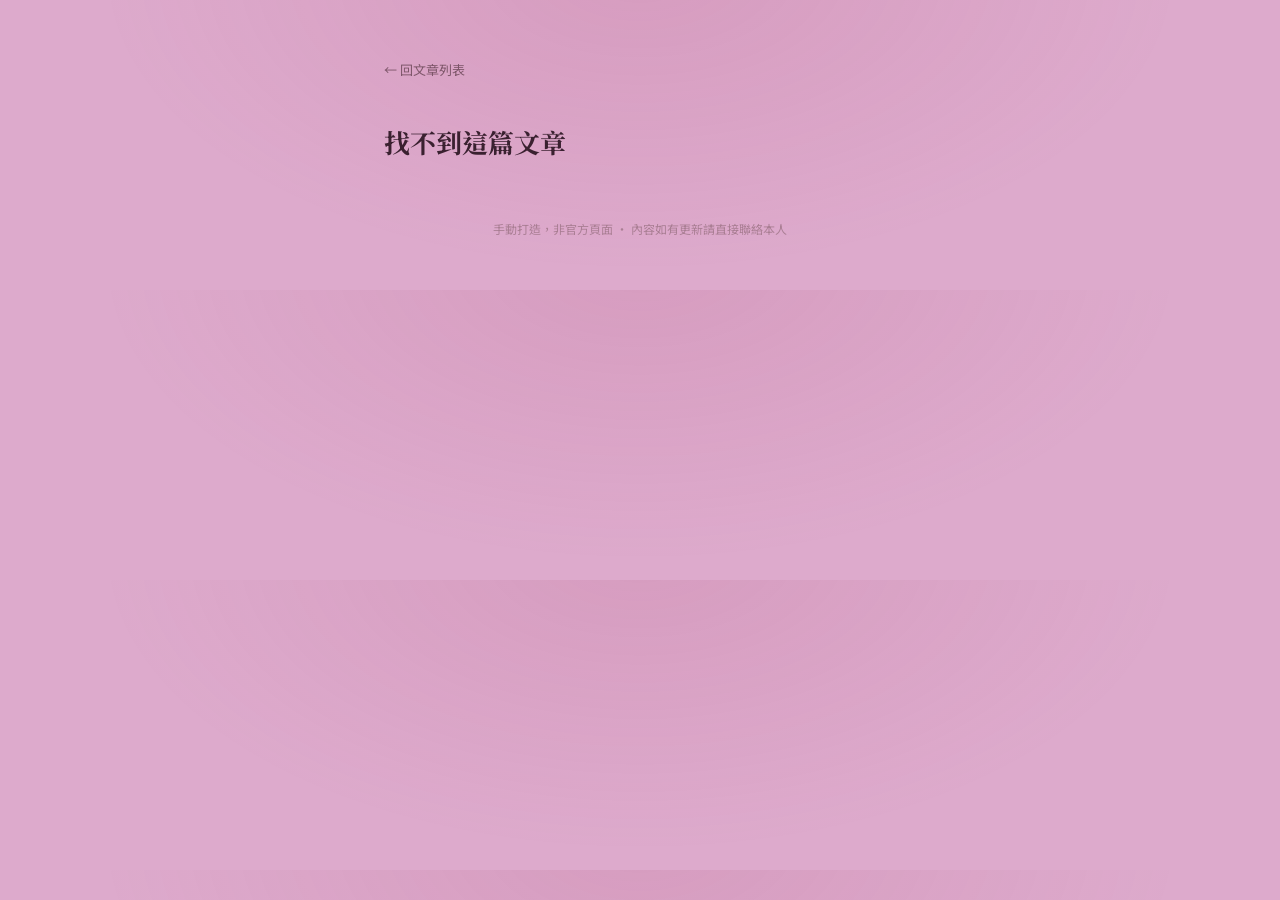
<file: article.html>
<!DOCTYPE html>
<html lang="zh-Hant">
<head>
<meta charset="UTF-8" />
<meta name="viewport" content="width=device-width, initial-scale=1.0" />
<title>文章 - 慕伊的創作區</title>
<meta name="description" content="慕伊的文章" />
<meta name="robots" content="noindex" />
<link rel="icon" href="data:,">
<link rel="preconnect" href="https://fonts.googleapis.com">
<link rel="preconnect" href="https://fonts.gstatic.com" crossorigin>
<link href="https://fonts.googleapis.com/css2?family=Noto+Serif+TC:wght@500;700&family=Noto+Sans+TC:wght@400;500;700&display=swap" rel="stylesheet">
<link rel="stylesheet" href="style.css?v=1.9" />
</head>
<body>

<div class="page">

  <a class="back-link" id="back-link" href="articles.html">← 回文章列表</a>

  <header class="works-header">
    <h1 class="works-title" id="article-title"></h1>
  </header>

  <p class="article-body" id="article-body"></p>

  <footer class="footer">
    <p>手動打造，非官方頁面 · 內容如有更新請直接聯絡本人</p>
  </footer>

</div>

<script src="data.js?v=1.9"></script>
<script src="articles.js?v=1.9"></script>
<script>document.addEventListener("DOMContentLoaded", renderArticle);</script>
</body>
</html>
</file>
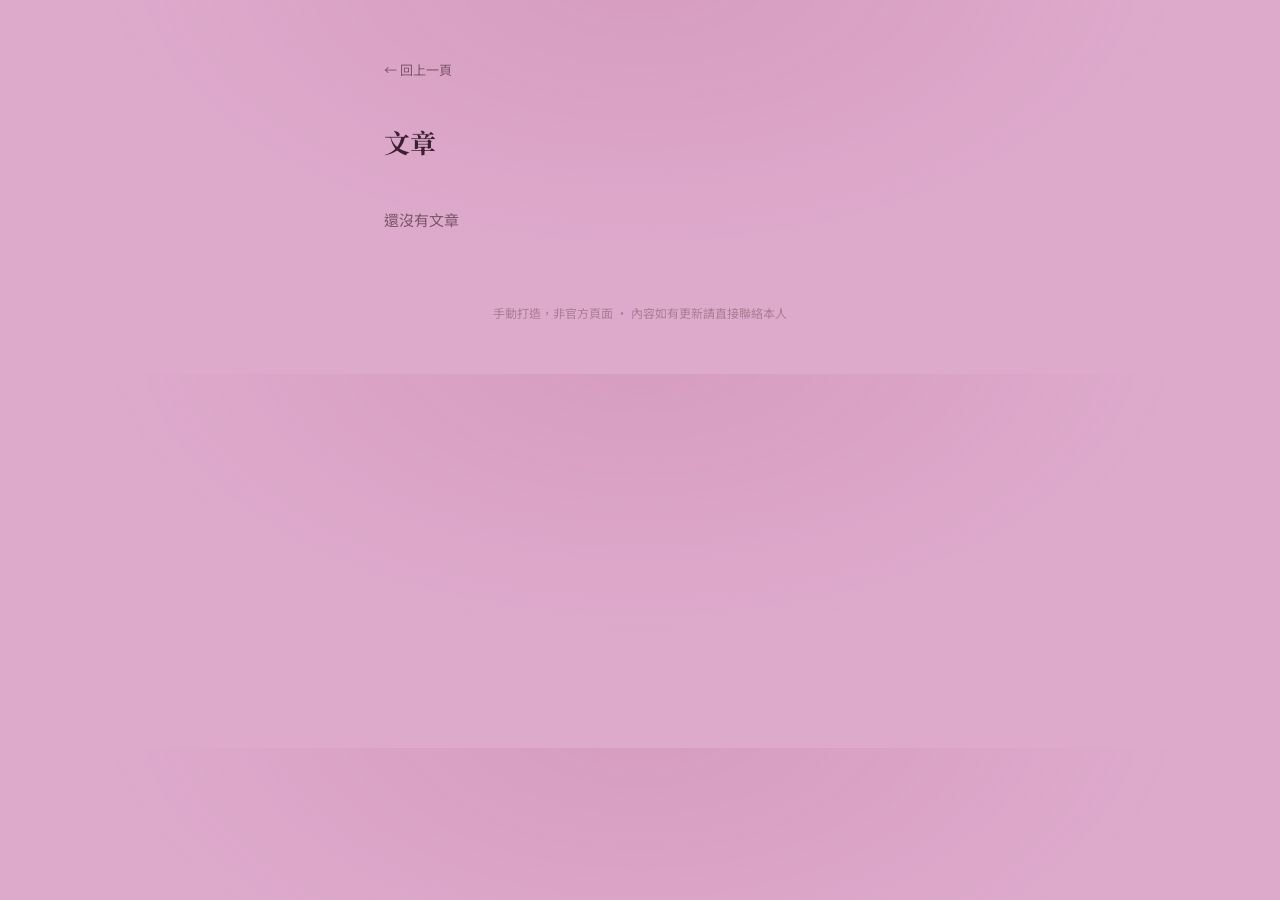
<file: articles.html>
<!DOCTYPE html>
<html lang="zh-Hant">
<head>
<meta charset="UTF-8" />
<meta name="viewport" content="width=device-width, initial-scale=1.0" />
<title>文章 - 慕伊的創作區</title>
<meta name="description" content="慕伊的文章列表" />
<meta name="robots" content="noindex" />
<link rel="icon" href="data:,">
<link rel="preconnect" href="https://fonts.googleapis.com">
<link rel="preconnect" href="https://fonts.gstatic.com" crossorigin>
<link href="https://fonts.googleapis.com/css2?family=Noto+Serif+TC:wght@500;700&family=Noto+Sans+TC:wght@400;500;700&display=swap" rel="stylesheet">
<link rel="stylesheet" href="style.css?v=1.9" />
</head>
<body>

<div class="page">

  <a class="back-link" id="back-link" href="index.html">← 回上一頁</a>

  <header class="works-header">
    <h1 class="works-title">文章</h1>
  </header>

  <p class="category-intro" id="articles-intro" hidden></p>

  <div class="works-link-list" id="article-list"></div>

  <footer class="footer">
    <p>手動打造，非官方頁面 · 內容如有更新請直接聯絡本人</p>
  </footer>

</div>

<script src="data.js?v=1.9"></script>
<script src="articles.js?v=1.9"></script>
<script>document.addEventListener("DOMContentLoaded", renderArticleList);</script>
</body>
</html>
</file>
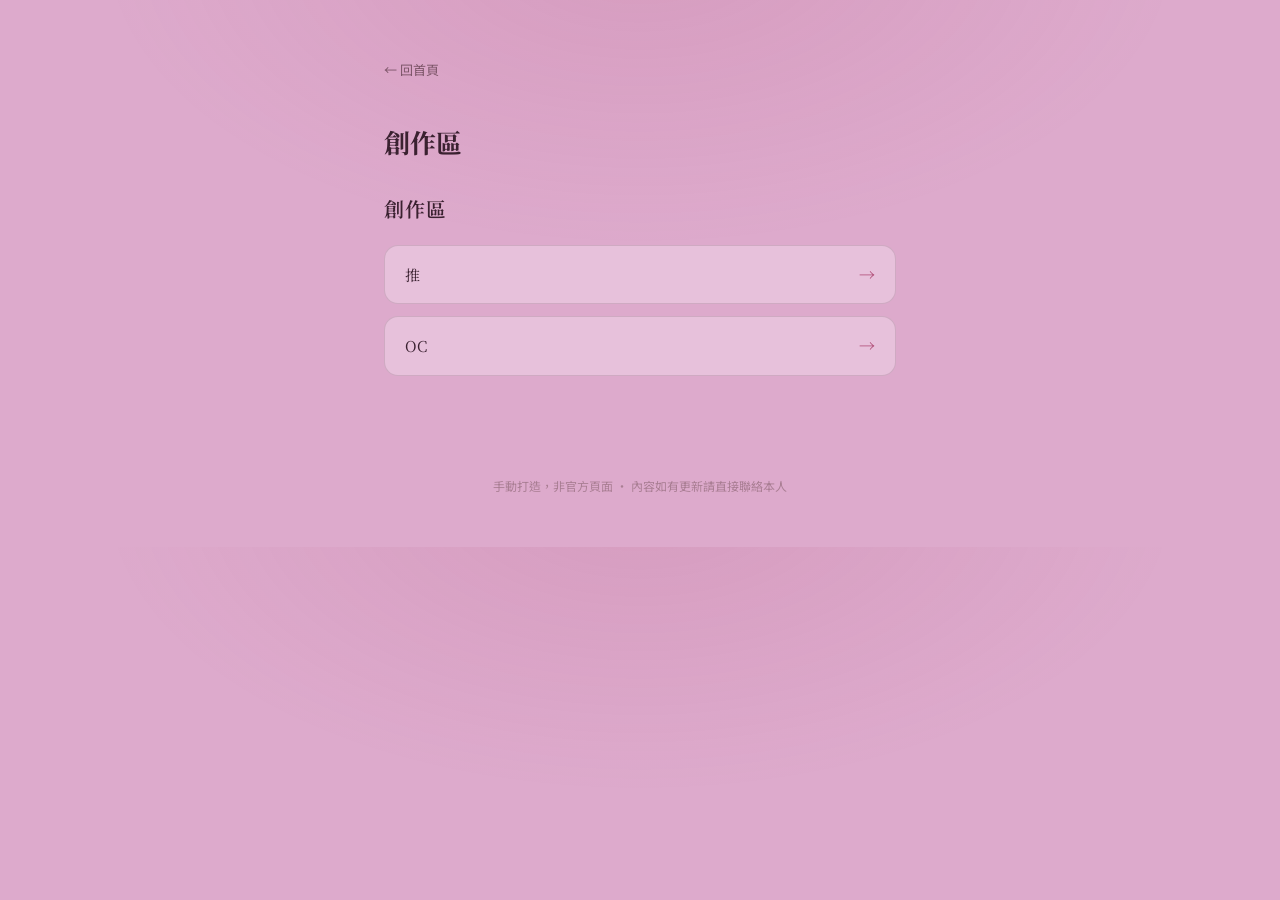
<file: works.html>
<!DOCTYPE html>
<html lang="zh-Hant">
<head>
<meta charset="UTF-8" />
<meta name="viewport" content="width=device-width, initial-scale=1.0" />
<title>創作區 - 慕伊</title>
<meta name="description" content="慕伊的創作區" />
<meta name="robots" content="noindex" />
<link rel="icon" href="data:,">
<link rel="preconnect" href="https://fonts.googleapis.com">
<link rel="preconnect" href="https://fonts.gstatic.com" crossorigin>
<link href="https://fonts.googleapis.com/css2?family=Noto+Serif+TC:wght@500;700&family=Noto+Sans+TC:wght@400;500;700&display=swap" rel="stylesheet">
<link rel="stylesheet" href="style.css?v=1.5" />
</head>
<body>

<div class="page">

  <a class="back-link" href="index.html">← 回首頁</a>

  <header class="works-header">
    <h1 class="works-title">創作區</h1>
  </header>

  <!-- 創作區分類 -->
  <section class="section" id="gallery-section">
    <h2 class="section-title">創作區</h2>
    <div class="works-link-list">
      <a class="works-link" href="gallery-tui.html">
        推
        <span class="works-link-arrow">→</span>
      </a>
      <a class="works-link" href="gallery-oc.html">
        OC
        <span class="works-link-arrow">→</span>
      </a>
    </div>
  </section>

  <footer class="footer">
    <p>手動打造，非官方頁面 · 內容如有更新請直接聯絡本人</p>
  </footer>

</div>

</body>
</html>
</file>
<file: style.css>
/* ============================================================
   慕伊 — 遊戲檔案卡
   色彩：淡粉底色 #ddaacc、深玫瑰紅點綴、暖金滾邊
   ============================================================ */

:root {
  --bg: #ddaacc;
  --bg-soft: #e7c1db;
  --panel: #c2d7fa;
  --panel-rgb: 194, 215, 250;
  --line: rgba(58, 33, 48, 0.14);
  --line-strong: rgba(58, 33, 48, 0.26);

  --text: #3a2130;
  --text-muted: #7c5568;
  --text-faint: #a97e93;

  --rose: #a83d68;
  --rose-rgb: 168, 61, 104;
  --rose-deep: #8a2f54;
  --gold: #a97c3d;
  --gold-soft: #8a6a3f;

  --serif: "Noto Serif TC", "Songti TC", serif;
  --sans: "Noto Sans TC", "PingFang TC", sans-serif;

  --max-w: 560px;
}

* { box-sizing: border-box; }

html { -webkit-tap-highlight-color: transparent; }

body {
  margin: 0;
  background:
    radial-gradient(ellipse 900px 500px at 50% -10%, rgba(var(--rose-rgb), 0.13), transparent 60%),
    var(--bg);
  color: var(--text);
  font-family: var(--sans);
  line-height: 1.6;
  -webkit-font-smoothing: antialiased;
}

@media (prefers-reduced-motion: reduce) {
  * { animation-duration: 0.001ms !important; transition-duration: 0.001ms !important; }
}

.page {
  max-width: var(--max-w);
  margin: 0 auto;
  padding: 56px 24px 40px;
}

/* ---------------- Hero ---------------- */

.hero {
  display: flex;
  flex-direction: column;
  align-items: center;
  text-align: center;
}

.hero-frame {
  width: 220px;
  height: 260px;
  border-radius: 130px 130px 28px 28px;
  overflow: hidden;
  background:
    radial-gradient(circle at 50% 28%, rgba(var(--rose-rgb), 0.35), transparent 65%),
    linear-gradient(180deg, var(--panel), var(--bg-soft));
  border: 1px solid var(--line-strong);
  position: relative;
  box-shadow: 0 0 0 1px rgba(0,0,0,0.2), 0 24px 48px -24px rgba(var(--rose-rgb), 0.35);
}

.hero-frame img {
  width: 100%;
  height: 100%;
  object-fit: cover;
  object-position: 50% 12%;
  display: block;
}

.hero-name {
  margin: 28px 0 4px;
  font-family: var(--serif);
  font-weight: 700;
  font-size: 34px;
  letter-spacing: 0.06em;
}

.hero-name .emoji { margin-right: 6px; }

.hero-rule {
  width: 40px;
  height: 2px;
  background: var(--gold);
  opacity: 0.7;
  margin: 14px 0 18px;
}

.tag-row {
  display: flex;
  flex-wrap: wrap;
  gap: 10px;
  justify-content: center;
}

.tag {
  font-size: 13px;
  letter-spacing: 0.02em;
  color: var(--rose);
  border: 1px solid rgba(var(--rose-rgb), 0.4);
  border-radius: 999px;
  padding: 6px 14px;
  background: rgba(var(--rose-rgb), 0.06);
}

.avatar-credit {
  text-align: center;
  margin-top: 16px;
  font-size: 11.5px;
  color: var(--text-faint);
}
.avatar-credit a {
  color: var(--rose);
  text-decoration: none;
  border-bottom: 1px solid rgba(var(--rose-rgb), 0.4);
}
.avatar-credit a:hover { border-color: var(--rose); }

/* ---------------- Sections & dividers ---------------- */

.section { padding: 44px 0; }
.section:first-of-type { padding-top: 0; }

.card-section {
  position: relative;
  padding: 30px 26px;
  margin: 24px 0;
  background: rgba(var(--panel-rgb), 0.85);
  border: 1px solid var(--rose);
  border-radius: 16px;
  box-shadow: 0 26px 46px -18px rgba(58, 33, 48, 0.6), 0 4px 10px rgba(58, 33, 48, 0.16);
}
.card-section::before {
  content: "";
  position: absolute;
  inset: 6px;
  border: 1px solid var(--gold);
  border-radius: 10px;
  pointer-events: none;
}
.card-section:first-of-type,
.card-section + .card-section {
  margin-top: 0;
}

.section-title {
  font-family: var(--serif);
  font-weight: 600;
  font-size: 20px;
  letter-spacing: 0.04em;
  margin: 0 0 20px;
  color: var(--text);
}

.divider {
  display: flex;
  justify-content: center;
  color: var(--gold);
  opacity: 0.55;
  font-size: 13px;
}

/* ---------------- About / game lists ---------------- */

.about-block { margin-bottom: 30px; }
.about-block:last-child { margin-bottom: 0; }
.intro-block { margin-top: 48px; }

.about-label {
  font-family: var(--serif);
  font-size: 16px;
  font-weight: 600;
  color: var(--gold-soft);
  margin: 0 0 10px;
  display: flex;
  align-items: center;
  gap: 6px;
}
.about-label::before {
  content: "";
  display: inline-block;
  width: 15px;
  height: 15px;
  background-image: url("data:image/svg+xml,%3Csvg%20xmlns%3D%22http%3A//www.w3.org/2000/svg%22%20viewBox%3D%220%200%2024%2024%22%20width%3D%2224%22%20height%3D%2224%22%3E%3Cg%20fill%3D%22none%22%20stroke%3D%22%23a83d68%22%20stroke-width%3D%221.1%22%20opacity%3D%220.75%22%3E%3Ccircle%20cx%3D%2212%22%20cy%3D%2212%22%20r%3D%223.2%22%20/%3E%3Ccircle%20cx%3D%227.5%22%20cy%3D%229%22%20r%3D%222.3%22%20/%3E%3Ccircle%20cx%3D%2216.5%22%20cy%3D%229%22%20r%3D%222.3%22%20/%3E%3Ccircle%20cx%3D%2212%22%20cy%3D%226%22%20r%3D%222.3%22%20/%3E%3Ccircle%20cx%3D%229%22%20cy%3D%2216%22%20r%3D%221.8%22%20/%3E%3C/g%3E%3Cg%20fill%3D%22%23a97c3d%22%20opacity%3D%220.6%22%3E%3Ccircle%20cx%3D%2212%22%20cy%3D%2212%22%20r%3D%221%22%20/%3E%3C/g%3E%3C/svg%3E");
  background-size: contain;
  background-repeat: no-repeat;
  flex-shrink: 0;
}

.chip-cloud {
  display: flex;
  flex-wrap: wrap;
  gap: 8px 10px;
  line-height: 1.5;
}

.chip {
  font-size: 14px;
  color: var(--text);
  background: var(--bg-soft);
  border: 1px solid var(--line);
  border-radius: 8px;
  padding: 5px 11px;
}

.chip.dim {
  color: var(--text-muted);
  background: transparent;
}

.about-note {
  margin: 10px 2px 0;
  font-size: 13px;
  color: var(--text-faint);
}

.about-plain {
  font-size: 15px;
  color: var(--text-muted);
  white-space: pre-line;
}

/* ---------------- Gallery ---------------- */

.gallery-filters {
  display: flex;
  gap: 8px;
  margin-bottom: 18px;
}

.filter-btn {
  font-family: var(--sans);
  font-size: 13px;
  color: var(--text-muted);
  background: transparent;
  border: 1px solid var(--line-strong);
  border-radius: 999px;
  padding: 6px 16px;
  cursor: pointer;
  transition: color 0.15s ease, border-color 0.15s ease, background 0.15s ease;
}

.filter-btn:hover { color: var(--text); border-color: var(--rose); }

.filter-btn.active {
  color: var(--bg);
  background: var(--rose);
  border-color: var(--rose);
}

.gallery-grid {
  display: grid;
  grid-template-columns: repeat(2, 1fr);
  gap: 12px;
}

.gallery-item {
  position: relative;
  border-radius: 14px;
  overflow: hidden;
  border: 1px solid var(--line);
  cursor: pointer;
  background: var(--panel);
  aspect-ratio: 3 / 4;
}

.gallery-item img {
  width: 100%;
  height: 100%;
  object-fit: cover;
  display: block;
  transition: transform 0.4s ease;
}

.gallery-item:hover img { transform: scale(1.04); }

.gallery-caption {
  position: absolute;
  left: 0; right: 0; bottom: 0;
  padding: 22px 12px 10px;
  background: linear-gradient(180deg, transparent, rgba(15, 10, 17, 0.85));
  font-size: 13px;
  display: flex;
  justify-content: space-between;
  align-items: flex-end;
}

.gallery-caption .g-title { font-weight: 500; }
.gallery-caption .g-tag { color: var(--gold-soft); font-size: 11px; }

.gallery-empty {
  grid-column: 1 / -1;
  text-align: center;
  color: var(--text-faint);
  font-size: 14px;
  padding: 24px 0;
}

/* ---------------- Friends ---------------- */

.friends-list {
  display: flex;
  flex-direction: column;
  border-top: 1px solid var(--line);
}

.friend-row {
  display: flex;
  align-items: center;
  gap: 14px;
  padding: 14px 2px;
  border-bottom: 1px solid var(--line);
}

.friend-info { flex: 1; min-width: 0; }

.friend-game {
  font-size: 15px;
  font-weight: 500;
  color: var(--text);
}

.friend-id {
  font-size: 13px;
  color: var(--text-muted);
  margin-top: 2px;
  word-break: break-all;
}

.friend-thumb {
  width: 52px;
  height: 52px;
  border-radius: 10px;
  overflow: hidden;
  border: 1px solid var(--line-strong);
  flex-shrink: 0;
  cursor: pointer;
  background: var(--panel);
}

.friend-thumb img {
  width: 100%;
  height: 100%;
  object-fit: cover;
  display: block;
}

/* ---------------- Social ---------------- */

.social-list {
  display: flex;
  flex-direction: column;
  gap: 10px;
}

.social-row {
  display: flex;
  align-items: center;
  gap: 14px;
  padding: 12px 14px;
  border: 1px solid var(--line);
  border-radius: 12px;
  color: var(--text);
  text-decoration: none;
  transition: border-color 0.15s ease, background 0.15s ease;
}

a.social-row:hover { border-color: var(--rose); background: rgba(var(--rose-rgb), 0.05); }
.social-row.no-link { cursor: default; }

.social-icon {
  width: 34px;
  height: 34px;
  border-radius: 50%;
  display: flex;
  align-items: center;
  justify-content: center;
  background: var(--bg-soft);
  color: var(--rose);
  flex-shrink: 0;
}

.social-icon svg { width: 17px; height: 17px; }

.social-label {
  font-size: 12px;
  color: var(--text-faint);
}

.social-value {
  font-size: 14.5px;
  color: var(--text);
}

/* ---------------- Footer ---------------- */

.footer {
  margin-top: 56px;
  text-align: center;
  font-size: 12px;
  color: var(--text-faint);
}

/* ---------------- 圖片集連結（首頁）---------------- */

.works-link {
  display: flex;
  align-items: center;
  justify-content: space-between;
  padding: 16px 20px;
  border: 1px solid var(--line);
  border-radius: 14px;
  background: var(--bg-soft);
  color: var(--text);
  text-decoration: none;
  font-family: var(--serif);
  font-size: 15px;
  transition: border-color 0.2s ease, transform 0.2s ease;
}
.works-link:hover { border-color: var(--rose); transform: translateX(2px); }
.works-link-arrow { color: var(--rose); font-size: 16px; }

.works-link-list {
  display: flex;
  flex-direction: column;
  gap: 12px;
}

.articles-link {
  margin-bottom: 26px;
}

.category-intro {
  font-size: 14.5px;
  line-height: 1.8;
  color: var(--text-muted);
  white-space: pre-line;
  margin: 0 0 26px;
  padding-bottom: 22px;
  border-bottom: 1px solid var(--line);
}
.category-intro[hidden] { display: none; }

.article-body {
  font-size: 15px;
  line-height: 1.9;
  color: var(--text);
  white-space: pre-line;
}

/* ---------------- 圖片集頁面（works.html）---------------- */

.back-link {
  display: inline-block;
  margin-bottom: 22px;
  font-size: 13px;
  color: var(--text-muted);
  text-decoration: none;
  border-bottom: 1px solid transparent;
}
.back-link:hover { color: var(--rose); border-color: var(--rose); }

.works-header { margin-bottom: 30px; }
.works-title {
  font-family: var(--serif);
  font-size: 26px;
  font-weight: 700;
  color: var(--text);
}

/* ---------------- R-18 gate ---------------- */

.nsfw-gate {
  border: 1px dashed var(--line-strong);
  border-radius: 14px;
  padding: 22px 20px;
  text-align: center;
}
.nsfw-gate-text {
  font-size: 13.5px;
  line-height: 1.7;
  color: var(--text-muted);
  margin-bottom: 16px;
}
.nsfw-gate-btn {
  font-family: var(--sans);
  font-size: 14px;
  font-weight: 500;
  color: var(--panel);
  background: var(--rose-deep);
  border: none;
  border-radius: 999px;
  padding: 10px 22px;
  cursor: pointer;
  transition: opacity 0.2s ease;
}
.nsfw-gate-btn:hover { opacity: 0.85; }

.nsfw-list[hidden] { display: none; }
.nsfw-list {
  display: flex;
  flex-direction: column;
  gap: 10px;
}
.nsfw-row {
  display: flex;
  align-items: baseline;
  gap: 10px;
  flex-wrap: wrap;
  padding: 12px 16px;
  border: 1px solid var(--line);
  border-radius: 12px;
  background: var(--panel);
  text-decoration: none;
  color: var(--text);
  transition: border-color 0.2s ease;
}
.nsfw-row:not(.no-link):hover { border-color: var(--rose); }
.nsfw-row.no-link { color: var(--text-faint); cursor: default; }
.nsfw-title { font-family: var(--serif); font-size: 15px; }
.nsfw-tag {
  font-size: 11.5px;
  color: var(--rose);
  border: 1px solid rgba(var(--rose-rgb), 0.4);
  border-radius: 999px;
  padding: 1px 9px;
}
.nsfw-desc { font-size: 13px; color: var(--text-muted); }
.nsfw-artist { font-size: 12px; color: var(--text-faint); }

/* ---------------- Lightbox ---------------- */

.lightbox {
  position: fixed;
  inset: 0;
  background: rgba(12, 8, 13, 0.92);
  display: flex;
  align-items: center;
  justify-content: center;
  padding: 32px;
  z-index: 100;
}

.lightbox[hidden] { display: none; }

.lightbox-body {
  display: flex;
  flex-direction: column;
  align-items: center;
  max-width: 100%;
  max-height: 100%;
  overflow-y: auto;
}

.lightbox img {
  max-width: 100%;
  max-height: 72vh;
  border-radius: 8px;
  box-shadow: 0 30px 60px rgba(0,0,0,0.5);
  display: block;
}

.lightbox-caption {
  width: 100%;
  max-width: 460px;
  margin-top: 18px;
  padding: 14px 4px 0;
}

.lightbox-caption[hidden] { display: none; }

.lightbox-caption-head {
  display: flex;
  align-items: center;
  gap: 10px;
  margin-bottom: 8px;
}

.lightbox-caption-title {
  font-family: var(--serif);
  font-size: 17px;
  font-weight: 600;
  color: var(--text);
}

.lightbox-caption-tag {
  font-size: 12px;
  color: var(--gold-soft);
  border: 1px solid rgba(201, 164, 104, 0.4);
  border-radius: 999px;
  padding: 2px 10px;
}

.lightbox-caption-desc {
  margin: 0;
  font-size: 14px;
  line-height: 1.7;
  color: var(--text-muted);
  white-space: pre-line;
}

.lightbox-caption-artist {
  margin: 8px 0 0;
  font-size: 12.5px;
  color: var(--text-faint);
}
.lightbox-caption-artist a {
  color: var(--rose);
  text-decoration: none;
  border-bottom: 1px solid rgba(var(--rose-rgb), 0.4);
}
.lightbox-caption-artist a:hover { border-color: var(--rose); }

.lightbox-close {
  position: absolute;
  top: 20px;
  right: 24px;
  background: none;
  border: none;
  color: var(--text);
  font-size: 22px;
  cursor: pointer;
  line-height: 1;
  padding: 8px;
}

/* ---------------- Responsive ---------------- */

@media (max-width: 380px) {
  .hero-name { font-size: 28px; }
  .hero-frame { width: 190px; height: 224px; }
}
</file>
